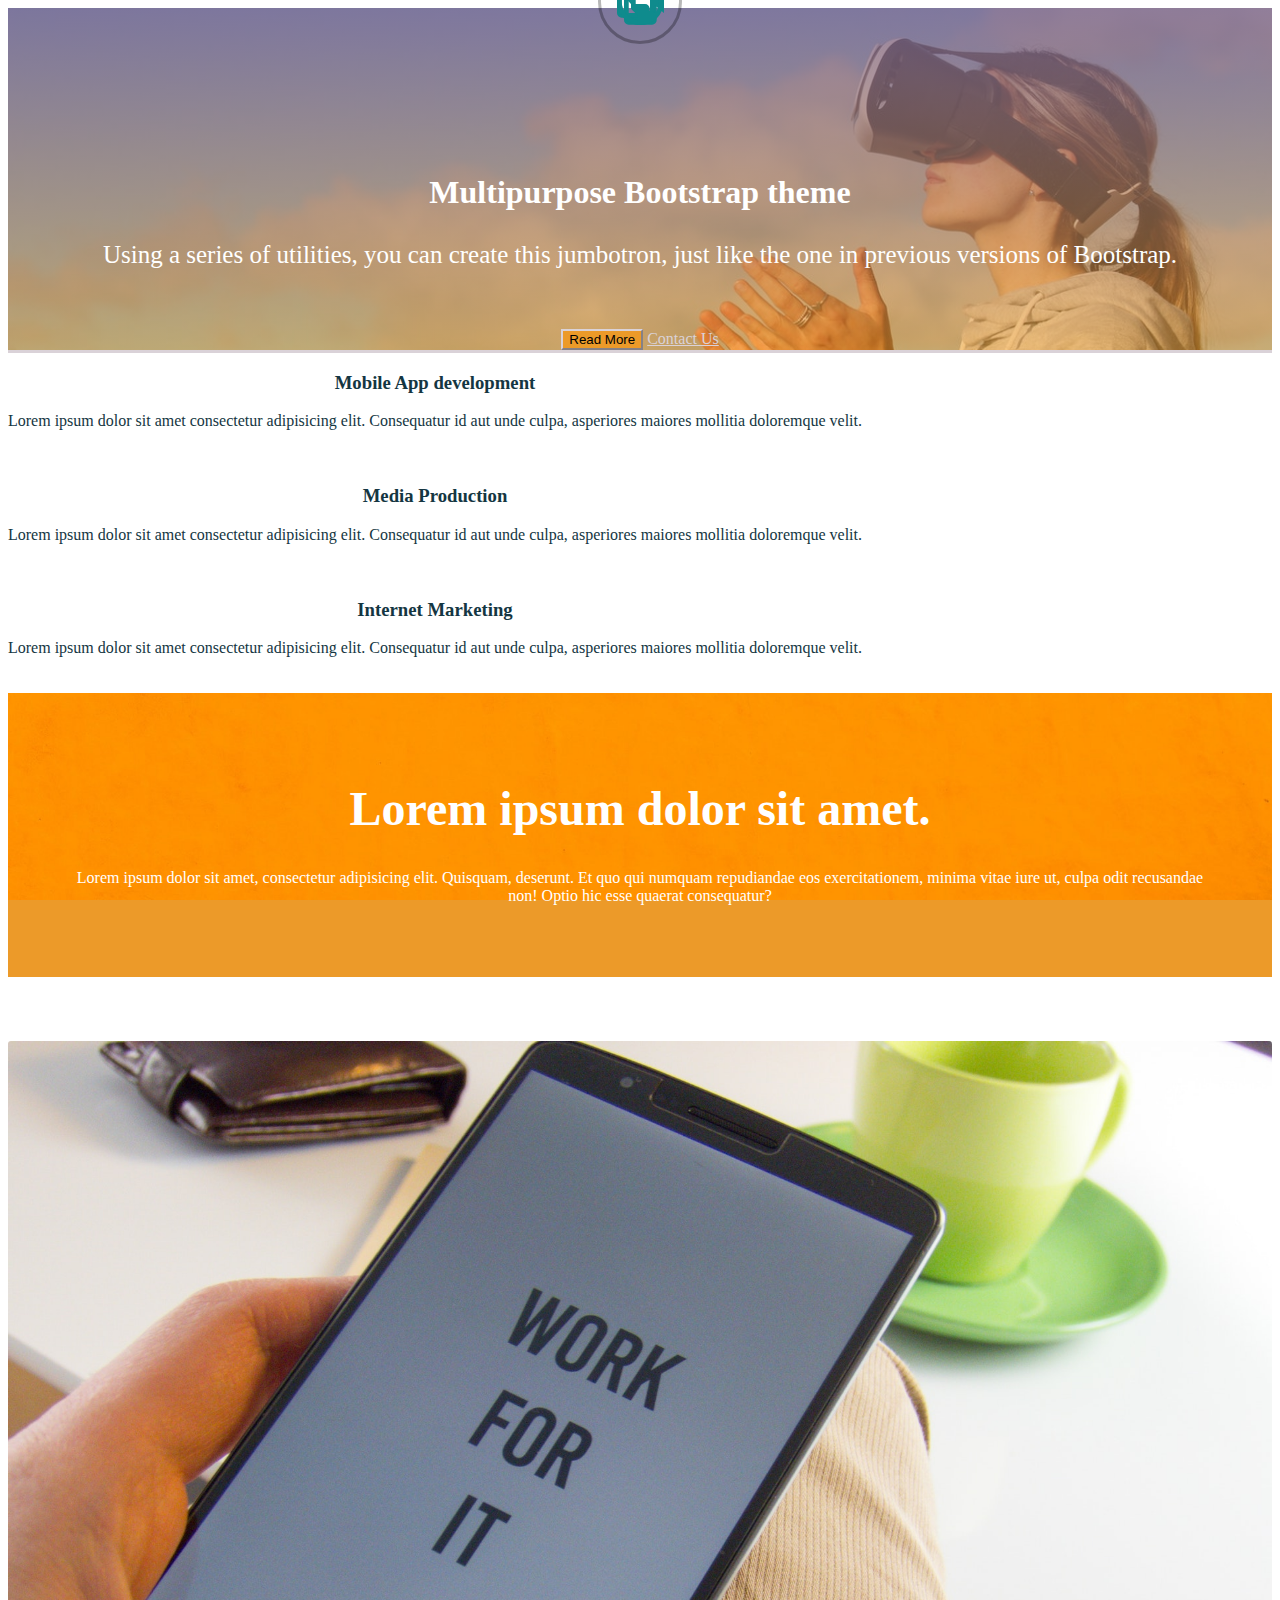
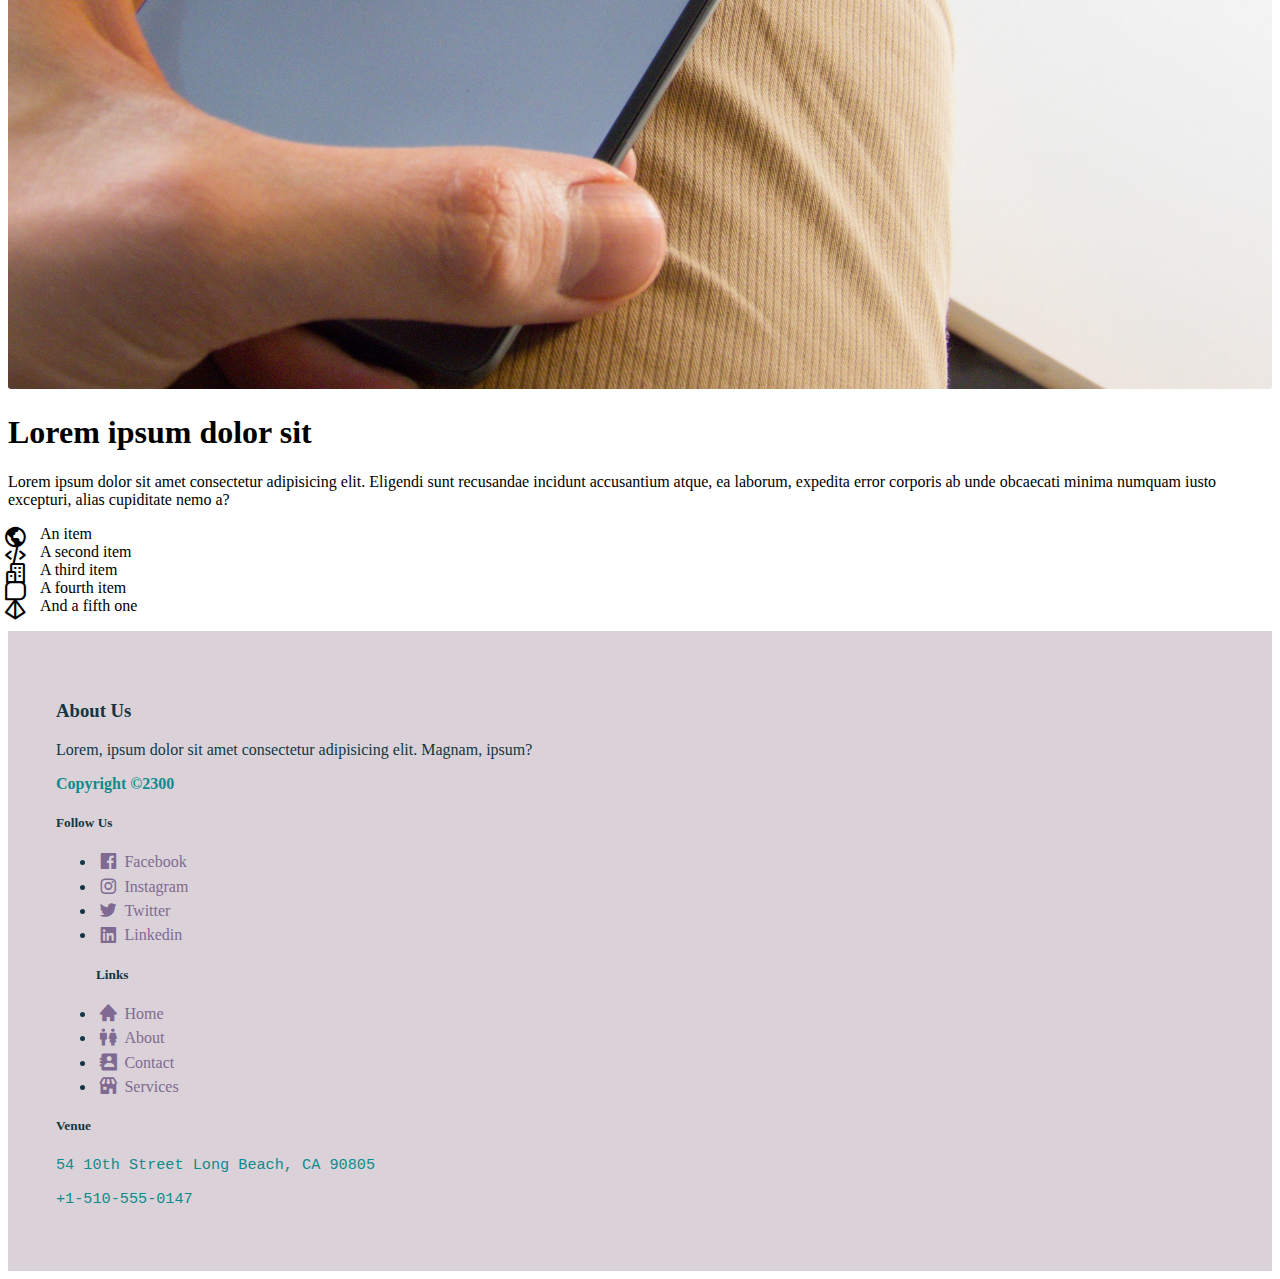
<file: index.html>
<!DOCTYPE html>
<html lang="es">
<head>
    <meta charset="UTF-8">
    <meta http-equiv="X-UA-Compatible" content="IE=edge">
    <meta name="viewport" content="width=device-width, initial-scale=1.0">
    <link href="https://cdn.jsdelivr.net/npm/bootstrap@5.1.3/dist/css/bootstrap.min.css" rel="stylesheet"
        integrity="sha384-1BmE4kWBq78iYhFldvKuhfTAU6auU8tT94WrHftjDbrCEXSU1oBoqyl2QvZ6jIW3" crossorigin="anonymous">
        <link href='https://unpkg.com/boxicons@2.1.1/css/boxicons.min.css' rel='stylesheet'>
        <link rel="stylesheet" href="css/styles.css">
    <link rel="apple-touch-icon" sizes="180x180" href="assets/img/favicon/apple-touch-icon.png">
    <link rel="icon" type="image/png" sizes="32x32" href="assets/img/favicon/favicon-32x32.png">
    <link rel="icon" type="image/png" sizes="16x16" href="assets/img/favicon/favicon-16x16.png">
    <link rel="manifest" href="assets/img/favicon/site.webmanifest">
    <title>Strapped Home</title>
</head>
<body>
    <div class="pt-0 px-3 ps-md-5 pe-md-5 pb-3 mb-4 navbar-dark bg-dark rounded-3 header mb-5">
        <nav class="navbar navbar-expand-md navbar-primary mb-4">
            <div class="container-fluid">
                <a class="navbar-brand fw-bold" href="index.html"><span class="logo-s">S</span>trappe<span class="logo-d">d</span></a>
                <button class="navbar-toggler" type="button" data-bs-toggle="collapse" data-bs-target="#navbarCollapse"
                    aria-controls="navbarCollapse" aria-expanded="false" aria-label="Toggle navigation">
                    <span class="navbar-toggler-icon"></span>
                </button>
                <div class="collapse navbar-collapse" id="navbarCollapse">
                    <ul class="navbar-nav ms-auto mb-2 mb-md-0">
                        <li class="nav-item">
                            <a class="nav-link active" aria-current="page" href="index.html">Home</a>
                        </li>
                        <li class="nav-item">
                            <a class="nav-link" href="about.html">About</a>
                        </li>
                        <li class="nav-item">
                            <a class="nav-link" href="services.html">Services</a>
                        </li>
                        <li class="nav-item">
                            <a class="nav-link" href="contact.html">Contact</a>
                        </li>
                    </ul>
                </div>
            </div>
        </nav>
        <div class="container-fluid py-0 py-md-5 titles">
            <h1 class="display-5 fw-bold">Multipurpose Bootstrap theme</h1>
            <p class="col-md-12 fs-4">Using a series of utilities, you can create this jumbotron, just like the one in
                previous versions of Bootstrap.</p>
           
            <div class="d-grid gap-2 d-md-block">
                <button class="btn btn-primary btn-lg" type="button">Read More</button>
                <a class="btn btn-outline-secondary btn-lg" href="contact.html" >Contact Us</a>
            </div>
        </div>
    </div>
    <div class="container">
        <div class="row gy-5 gy-md-1">
            <div class="col-md-4 box box-index">
                <div class="card bg-light p-3 pt-5">
                    <i class='bx bx-mobile bx-lg bx-border bg-light bx-tada'></i>
                    <h3>Mobile App development</h3>
                    <p>Lorem ipsum dolor sit amet consectetur adipisicing elit. Consequatur id aut unde culpa, asperiores maiores mollitia doloremque velit.
                    </p>
                </div>
            </div>
            <div class="col-md-4 box box-index">
                <div class="card bg-light p-3 pt-5">
                    <i class='bx bx-video bx-lg bx-border bg-light'></i>
                    <h3>Media Production</h3>
                    <p>Lorem ipsum dolor sit amet consectetur adipisicing elit. Consequatur id aut unde culpa, asperiores maiores
                        mollitia doloremque velit.</p>
                </div>
            </div>
            <div class="col-md-4 box box-index">
                <div class="card bg-light p-3 pt-5">
                    <i class='bx bx-world bx-lg  bx-border bg-light bx-spin'></i>
                    <h3>Internet Marketing</h3>
                    <p>Lorem ipsum dolor sit amet consectetur adipisicing elit. Consequatur id aut unde culpa, asperiores maiores
                        mollitia doloremque velit.</p>
                </div>
            </div>
        </div>
    </div>
    <div class="section-a">
        <div class="row">
            <div class="col-md-12">
                <h1>Lorem ipsum dolor sit amet.</h1>
                <p>Lorem ipsum dolor sit amet, consectetur adipisicing elit. Quisquam, deserunt. Et quo qui numquam repudiandae eos exercitationem, minima vitae iure ut, culpa odit recusandae non! Optio hic esse quaerat consequatur?</p>
            </div>
        </div>
    </div>
    <div class="container mb-4 list-options-section">
        <div class="row">
            <div class="col-md-6">
                <img class="multimedia-img img-fluid h-100" src="assets/img/multimedia.jpg" alt="multimedia">
            </div>
            <div class="col-md-6 px-3 px-sm-0">
                <h1>Lorem ipsum dolor sit</h1>
                <p>Lorem ipsum dolor sit amet consectetur adipisicing elit. Eligendi sunt recusandae incidunt accusantium atque, ea laborum, expedita error corporis ab unde obcaecati minima numquam iusto excepturi, alias cupiditate nemo a?</p>
                <ul class="list-group list-group-flush bx-ul">
                    <li class="list-group-item"><i class='bx bx-world bx-sm'></i>An item</li>
                    <li class="list-group-item"><i class='bx bx-code-alt bx-sm'></i>A second item</li>
                    <li class="list-group-item"><i class='bx bx-buildings bx-sm'></i>A third item</li>
                    <li class="list-group-item"><i class='bx bx-message-square bx-sm'></i>A fourth item</li>
                    <li class="list-group-item"><i class='bx bx-pyramid bx-sm'></i>And a fifth one</li>
                </ul>
            </div>
        </div>
    </div>
    <footer class="main-footer">
        <div class="container-fluid">
            <div class="row">
                <div class="col-md-3">
                    <h3>About Us</h3>
                    <p>Lorem, ipsum dolor sit amet consectetur adipisicing elit. Magnam, ipsum?</p>
                    <p>Copyright &copy;2300</p>
                </div>
                <div class="col-6 col-md-3">
                    <h5>Follow Us</h5>
                    <ul class="list-unstyled">
                        <li><a href="#" target="_blank"><i class='bx-fw bx bxl-facebook-square'></i>Facebook</a></li>
                        <li><a href="#" target="_blank"><i class='bx-fw bx bxl-instagram'></i>Instagram</a></li>
                        <li><a href="#" target="_blank"><i class='bx-fw bx bxl-twitter'></i>Twitter</a></li>
                        <li><a href="#" target="_blank"><i class='bx-fw bx bxl-linkedin-square'></i>Linkedin</a></li>
                    </ul>
                </div>
                <div class="col-6 col-md-3">
                    <ul class="list-unstyled">
                        <h5>Links</h5>
                        <li><a target="_self" href="index.html" target="_blank"><i class='bx-fw bx bxs-home'></i>Home</a></li>
                        <li><a target="_self" href="about.html" target="_blank"><i class='bx-fw bx bx-male-female'></i>About</a></li>
                        <li><a target="_self" href="contact.html" target="_blank"><i class='bx-fw bx bxs-contact'></i>Contact</a></li>
                        <li><a target="_self" href="services.html" target="_blank"><i class='bx-fw bx bxs-store'></i>Services</a></li>
                   </ul>
                </div>
                <div class="col-md-3">
                    <h5>Venue</h5>
                    <p>54 10th Street
                    Long Beach, CA 90805</p>
                    <p class="phone-number">+1-510-555-0147</p>
                </div>
            </div>
        </div>
    </footer>
<script src="https://cdn.jsdelivr.net/npm/bootstrap@5.1.3/dist/js/bootstrap.bundle.min.js"
    integrity="sha384-ka7Sk0Gln4gmtz2MlQnikT1wXgYsOg+OMhuP+IlRH9sENBO0LRn5q+8nbTov4+1p"
    crossorigin="anonymous"></script>
</body>
</html>
</file>
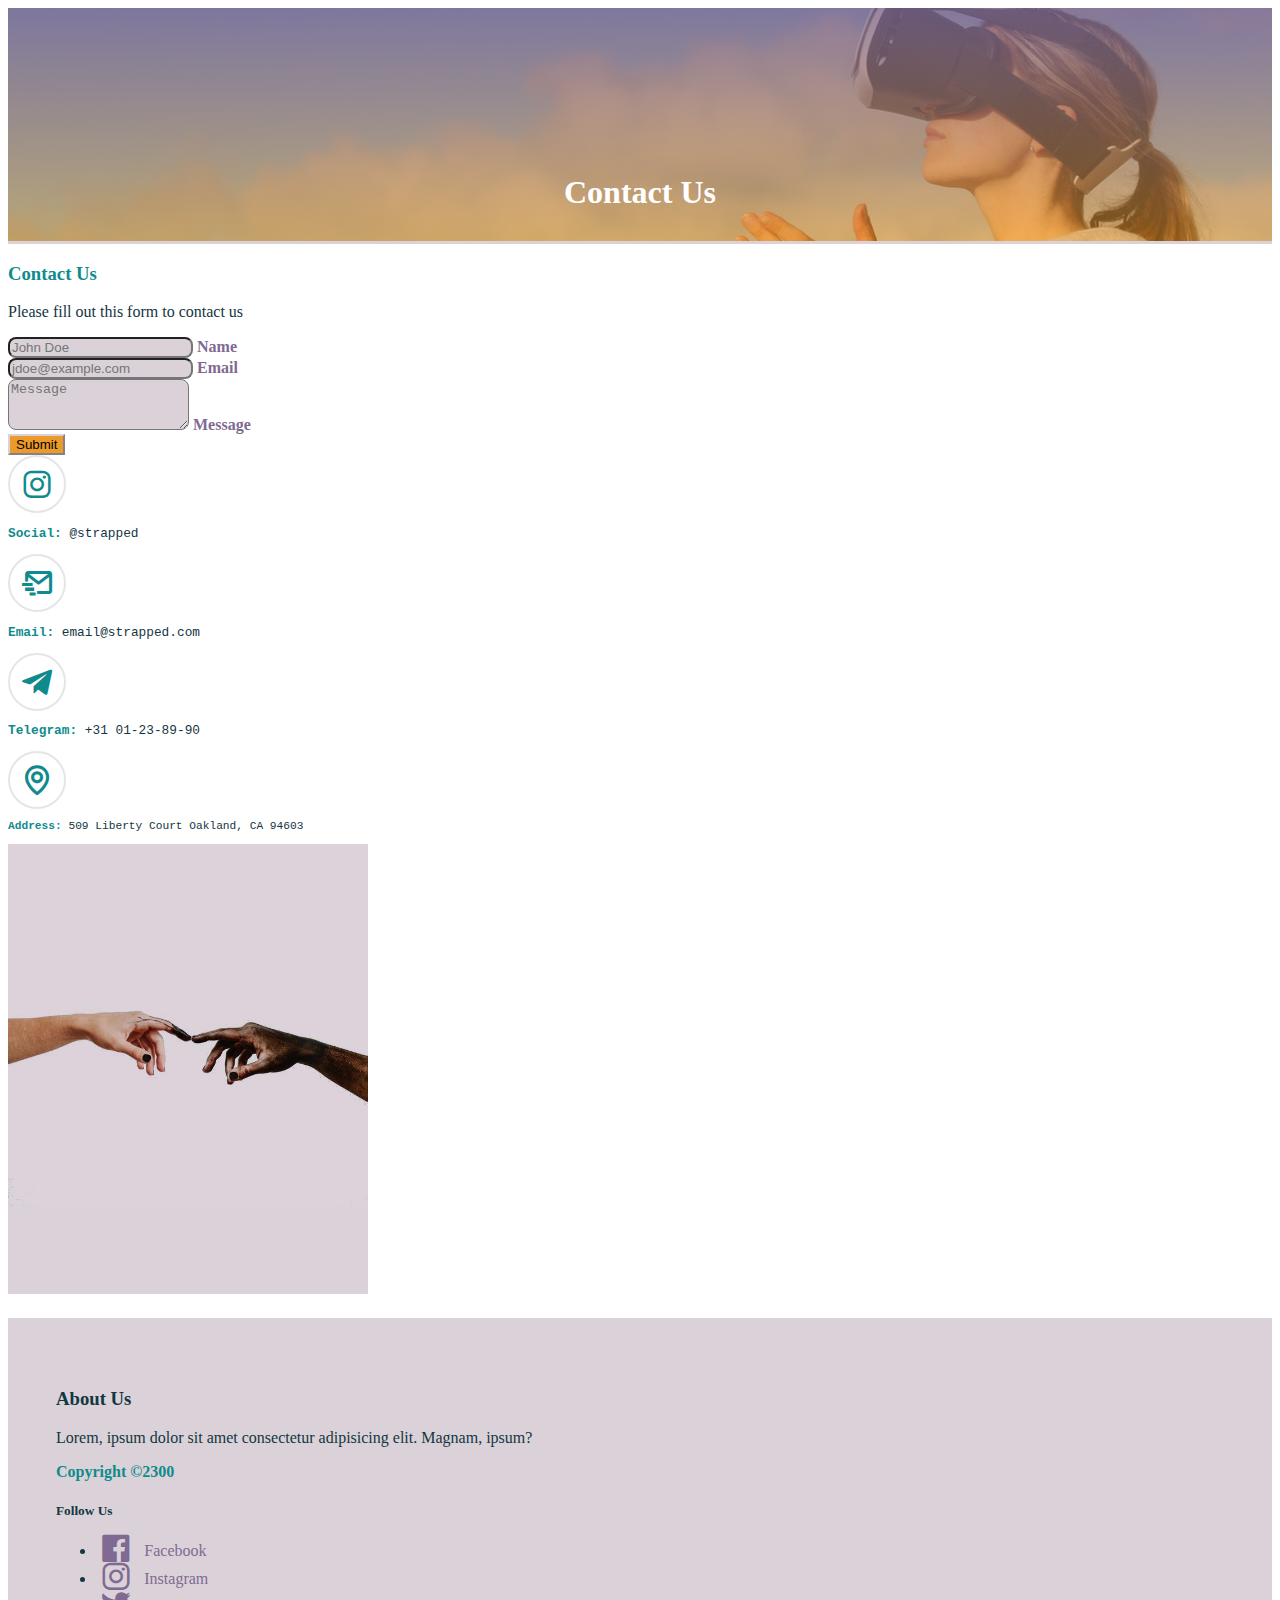
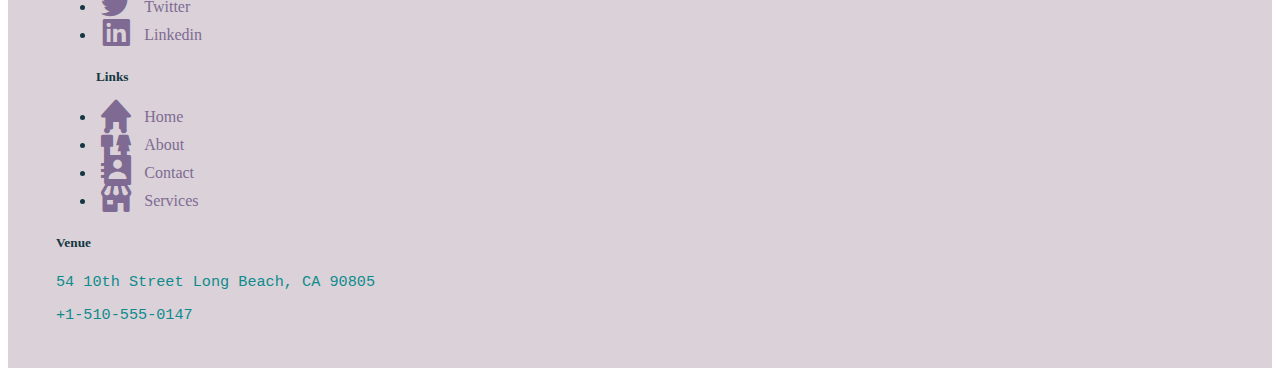
<file: contact.html>
<!DOCTYPE html>
<html lang="es">

<head>
    <meta charset="UTF-8">
    <meta http-equiv="X-UA-Compatible" content="IE=edge">
    <meta name="viewport" content="width=device-width, initial-scale=1.0">
    <link href="https://cdn.jsdelivr.net/npm/bootstrap@5.1.3/dist/css/bootstrap.min.css" rel="stylesheet"
        integrity="sha384-1BmE4kWBq78iYhFldvKuhfTAU6auU8tT94WrHftjDbrCEXSU1oBoqyl2QvZ6jIW3" crossorigin="anonymous">
    <link href='https://unpkg.com/boxicons@2.1.1/css/boxicons.min.css' rel='stylesheet'>
    <link rel="stylesheet" href="css/styles.css">
    <link rel="apple-touch-icon" sizes="180x180" href="assets/img/favicon/apple-touch-icon.png">
    <link rel="icon" type="image/png" sizes="32x32" href="assets/img/favicon/favicon-32x32.png">
    <link rel="icon" type="image/png" sizes="16x16" href="assets/img/favicon/favicon-16x16.png">
    <link rel="manifest" href="assets/img/favicon/site.webmanifest">
    <title>Strapped Contact</title>
</head>

<body>
    <div class="pt-0 px-3 pe-md-5 ps-md-5 pb-3 mb-4 navbar-dark bg-dark rounded-3 header">
        <nav class="navbar navbar-expand-md navbar-primary mb-4">
            <div class="container-fluid">
                <a class="navbar-brand fw-bold" href="index.html"><span class="logo-s">S</span>trappe<span class="logo-d">d</span></a>
                <button class="navbar-toggler" type="button" data-bs-toggle="collapse" data-bs-target="#navbarCollapse"
                    aria-controls="navbarCollapse" aria-expanded="false" aria-label="Toggle navigation">
                    <span class="navbar-toggler-icon"></span>
                </button>
                <div class="collapse navbar-collapse" id="navbarCollapse">
                    <ul class="navbar-nav ms-auto mb-2 mb-md-0">
                        <li class="nav-item">
                            <a class="nav-link" aria-current="page" href="index.html">Home</a>
                        </li>
                        <li class="nav-item">
                            <a class="nav-link" href="about.html">About</a>
                        </li>
                        <li class="nav-item">
                            <a class="nav-link" href="services.html">Services</a>
                        </li>
                        <li class="nav-item">
                            <a class="nav-link active" href="contact.html">Contact</a>
                        </li>
                    </ul>
                </div>
            </div>
        </nav>
        <div class="container-fluid py-5 titles">
            <h1 class="display-5 fw-bold">Contact Us</h1>
        </div>
    </div>

    <div class="container">
        <div class="row contact">
            <div class="col-md-8">
                <div class="card mb-2">
                    <div class="card-header">
                        <h3 class="text-start">Contact Us</h3>
                    </div>
                    <div class="card-body">
                        <p>Please fill out this form to contact us</p>
                        <form action="#">
                            <div class="form-floating mb-3">
                                <input type="text" class="form-control" id="name" placeholder="John Doe">
                                <label for="name" class="form-label">Name</label>
                            </div>
                            <div class="form-floating mb-3">
                                <input type="email" class="form-control" id="email" placeholder="jdoe@example.com">
                                <label for="email" class="form-label">Email</label>
                            </div>
                            <div class="form-floating mb-3">
                                <textarea class="form-control" id="messsage" placeholder="Message" rows="3"></textarea>
                                <label for="message" class="form-label">Message</label>
                            </div>
                            <div class="mb-3 d-grid col-3 mx-auto">
                                <button type="submit" class="btn btn-primary">Submit</button>
                            </div>
                        </form>
                    </div>
                </div>
                <div class="row g-0 g-lg-2">
                    <div class="col">
                        <div class="phone text-center">
                            <i class='bx bxl-instagram bx-md bx-border-circle'></i>
                            <p><span>Social: </span>@strapped</p>
                        </div>
                    </div>
                    <div class="col">
                        <div class="email text-center">
                            <i class='bx bx-mail-send bx-md bx-border-circle bx-fade-right-hover'></i>
                            <p><span>Email: </span>email@strapped.com</p>
                        </div>
                    </div>
                    <div class="col">
                        <div class="telegram text-center">
                            <i class='bx bxl-telegram bx-md bx-border-circle'></i>
                            <p><span>Telegram: </span>+31 01-23-89-90</p>
                        </div>
                    </div>
                    <div class="col">
                        <div class="address text-center">
                            <i class='bx bx-map bx-md bx-border-circle'></i>
                            <p><span>Address: </span>509 Liberty Court
                            Oakland, CA 94603</p>
                        </div>
                    </div>
                </div>
            </div>
            <div class="col-md-4 d-none d-sm-none d-md-block">
                <div class="card card-body bg-light p-0">
                    <img src="assets/img/contact.png" alt="contact">
                </div>
            </div>
        </div>
    </div>

    <footer class="main-footer">
        <div class="container-fluid">
            <div class="row">
                <div class="col-md-3">
                    <h3>About Us</h3>
                    <p>Lorem, ipsum dolor sit amet consectetur adipisicing elit. Magnam, ipsum?</p>
                    <p>Copyright &copy;2300</p>
                </div>
                <div class="col-6 col-md-3">
                    <h5>Follow Us</h5>
                    <ul class="list-unstyled">
                        <li><a href="#" target="_blank"><i class='bx-fw bx bxl-facebook-square'></i>Facebook</a></li>
                        <li><a href="#" target="_blank"><i class='bx-fw bx bxl-instagram'></i>Instagram</a></li>
                        <li><a href="#" target="_blank"><i class='bx-fw bx bxl-twitter'></i>Twitter</a></li>
                        <li><a href="#" target="_blank"><i class='bx-fw bx bxl-linkedin-square'></i>Linkedin</a></li>
                    </ul>
                </div>
                <div class="col-6 col-md-3">
                    <ul class="list-unstyled">
                        <h5>Links</h5>
                        <li><a target="_self" href="index.html" target="_blank"><i class='bx-fw bx bxs-home'></i>Home</a></li>
                        <li><a target="_self" href="about.html" target="_blank"><i class='bx-fw bx bx-male-female'></i>About</a></li>
                        <li><a target="_self" href="contact.html" target="_blank"><i class='bx-fw bx bxs-contact'></i>Contact</a></li>
                        <li><a target="_self" href="services.html" target="_blank"><i class='bx-fw bx bxs-store'></i>Services</a></li>
                    </ul>
                </div>
                <div class="col-md-3">
                    <h5>Venue</h5>
                    <p>54 10th Street
                        Long Beach, CA 90805</p>
                    <p class="phone-number">+1-510-555-0147</p>
                </div>
            </div>
        </div>
    </footer>
<script src="https://cdn.jsdelivr.net/npm/bootstrap@5.1.3/dist/js/bootstrap.bundle.min.js"
    integrity="sha384-ka7Sk0Gln4gmtz2MlQnikT1wXgYsOg+OMhuP+IlRH9sENBO0LRn5q+8nbTov4+1p"
    crossorigin="anonymous"></script>
    <script src="js/main.js"></script>
</body>
</html>
</file>
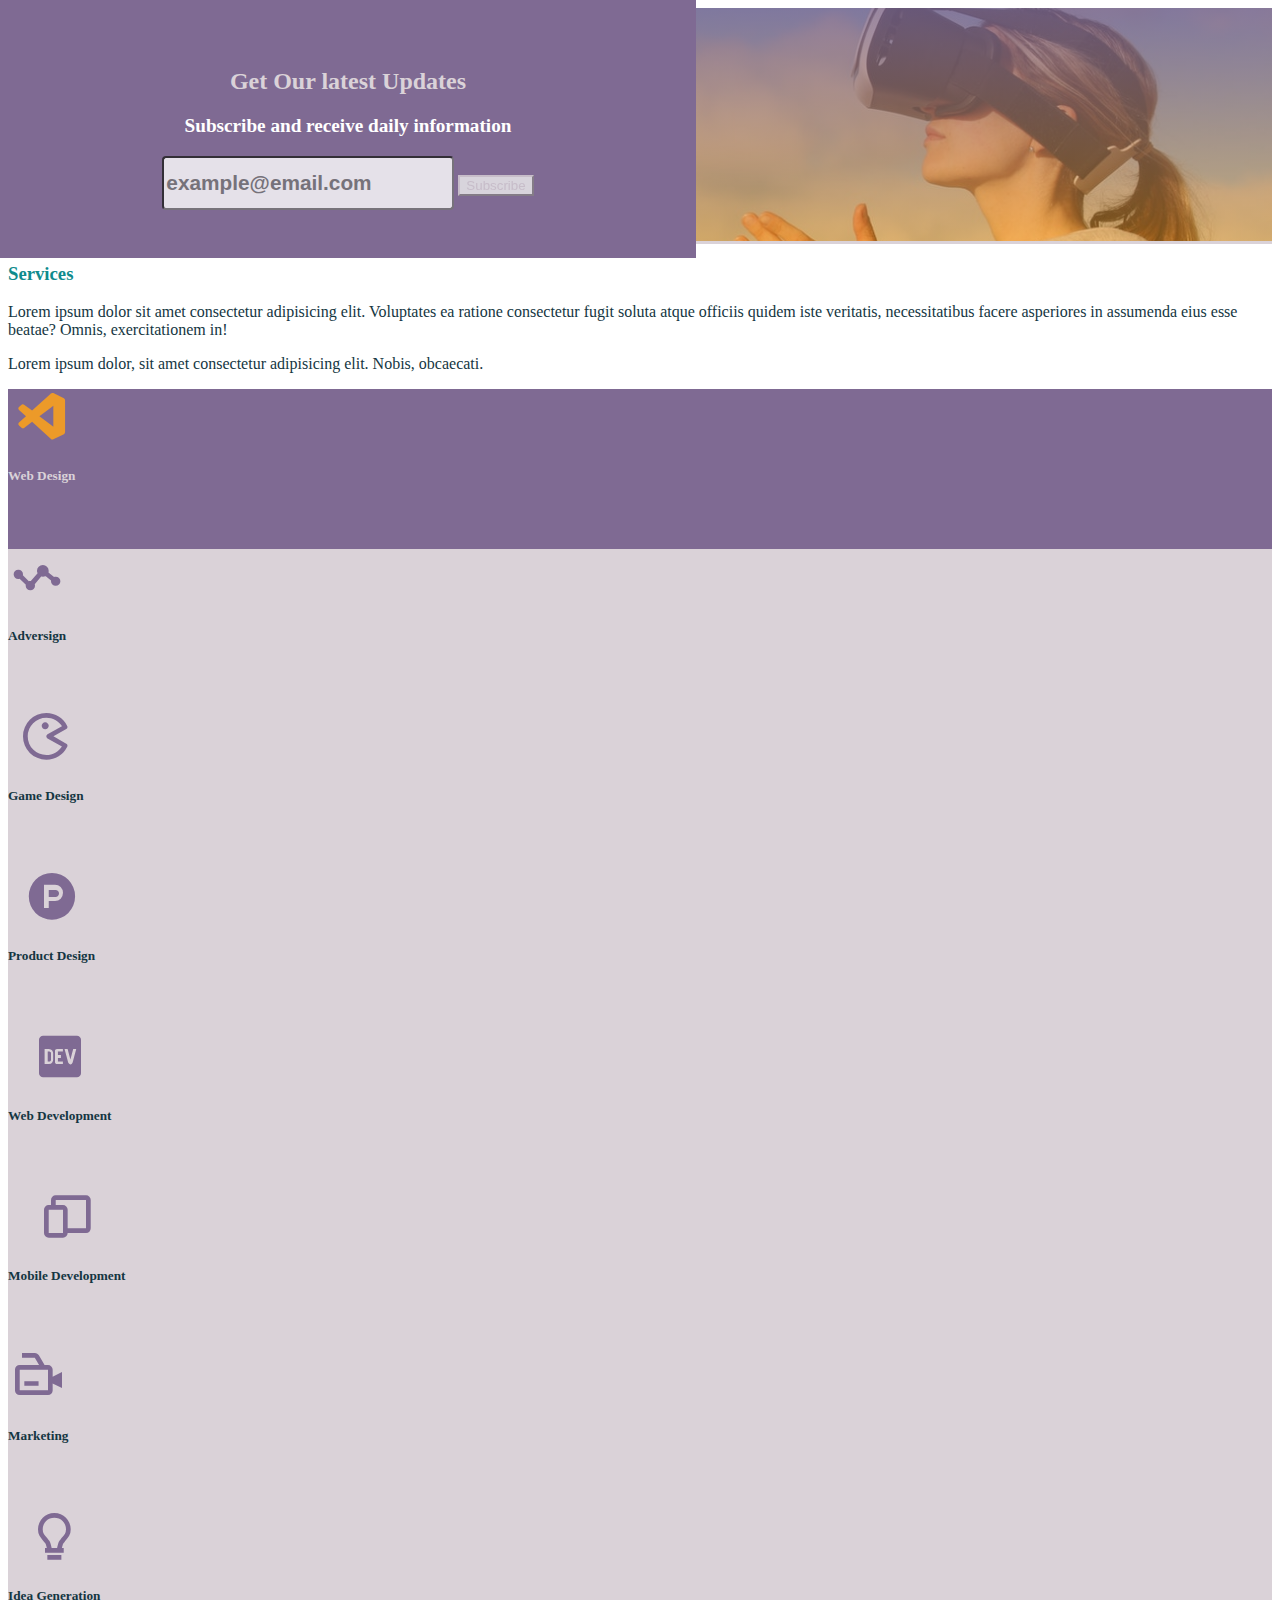
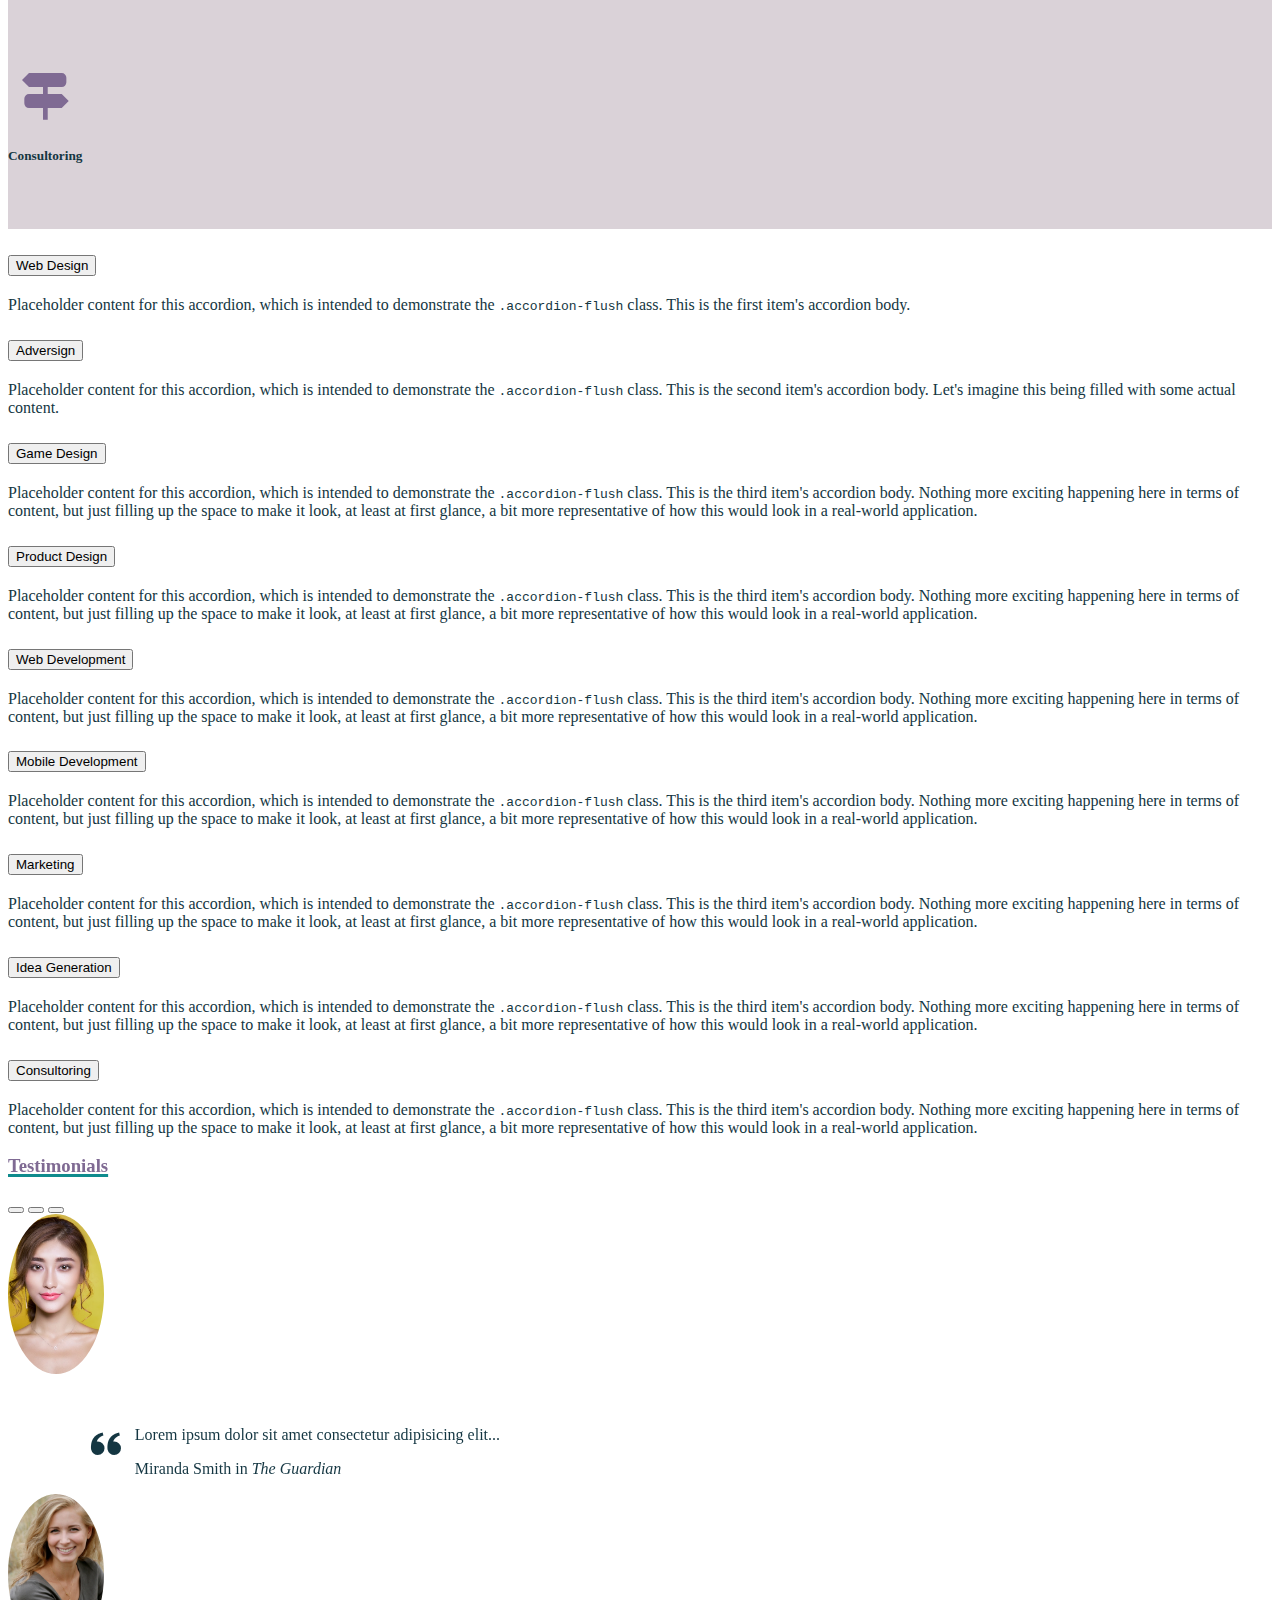
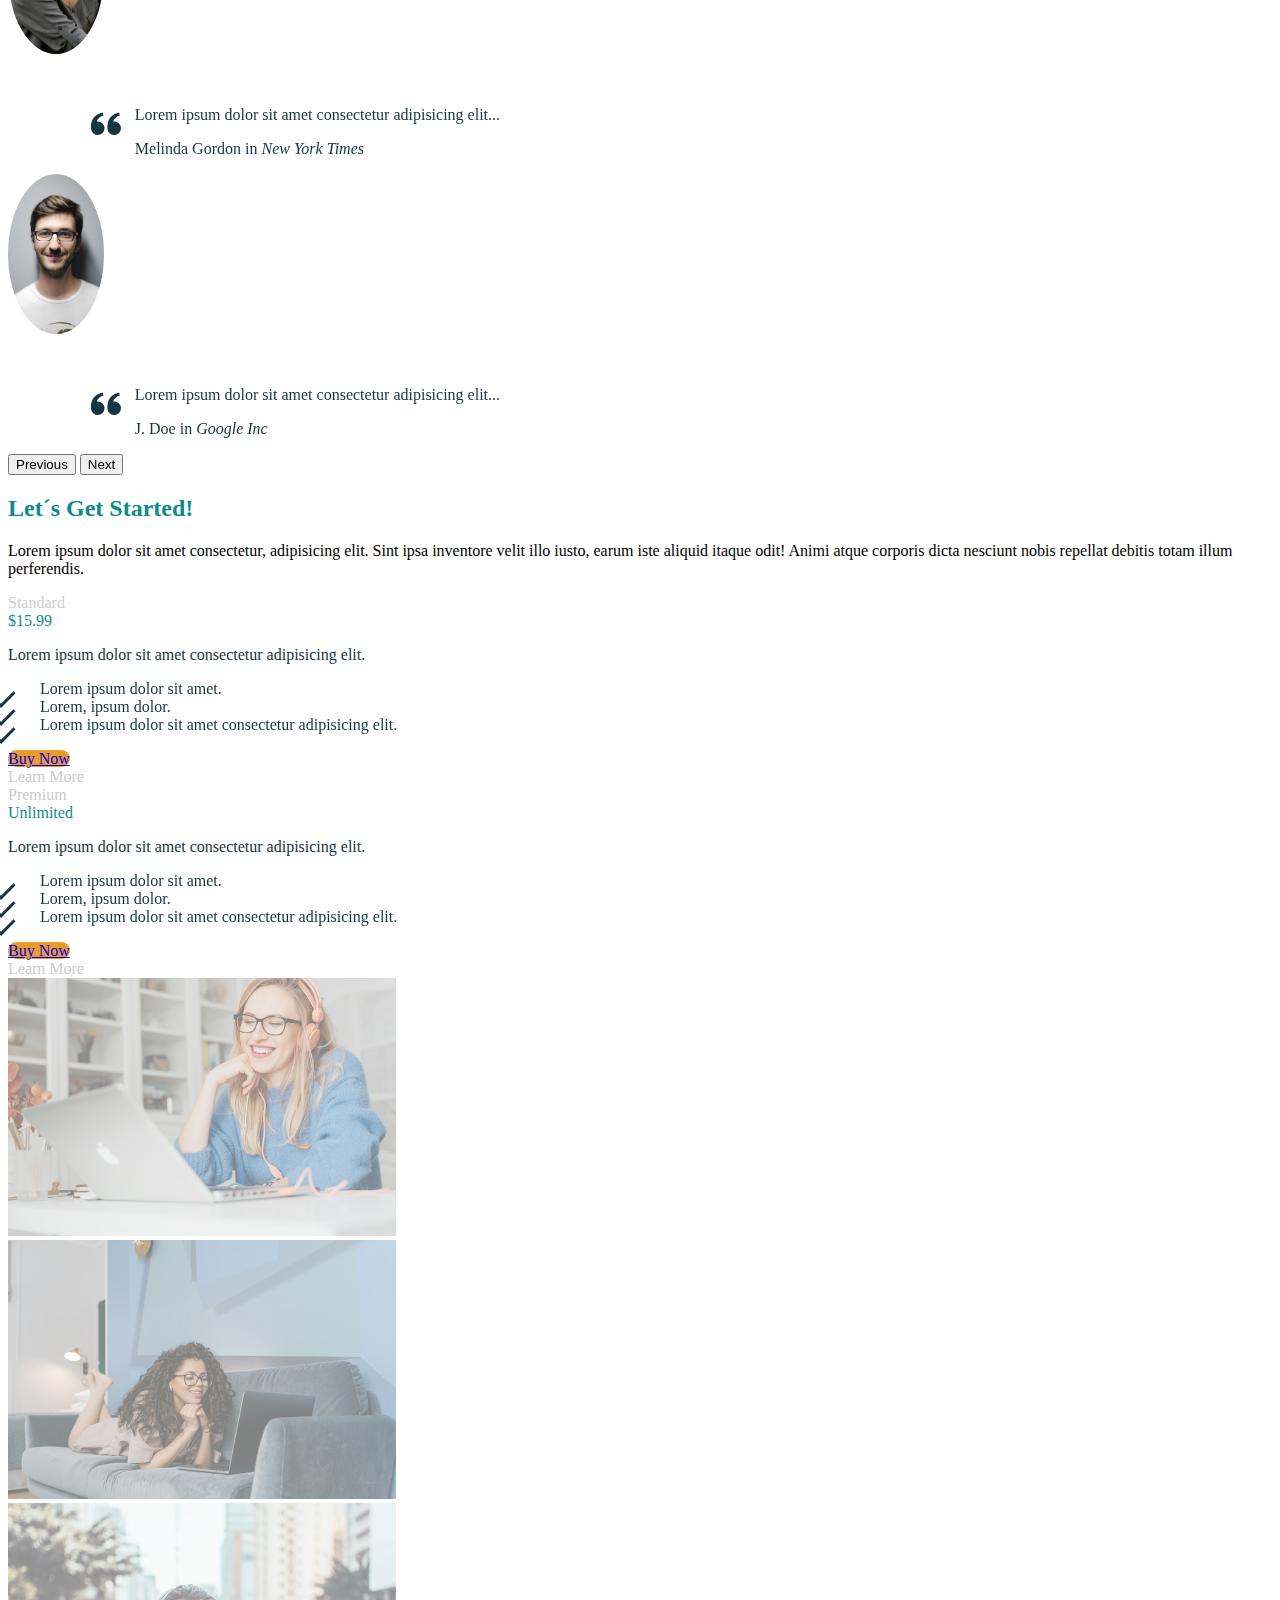
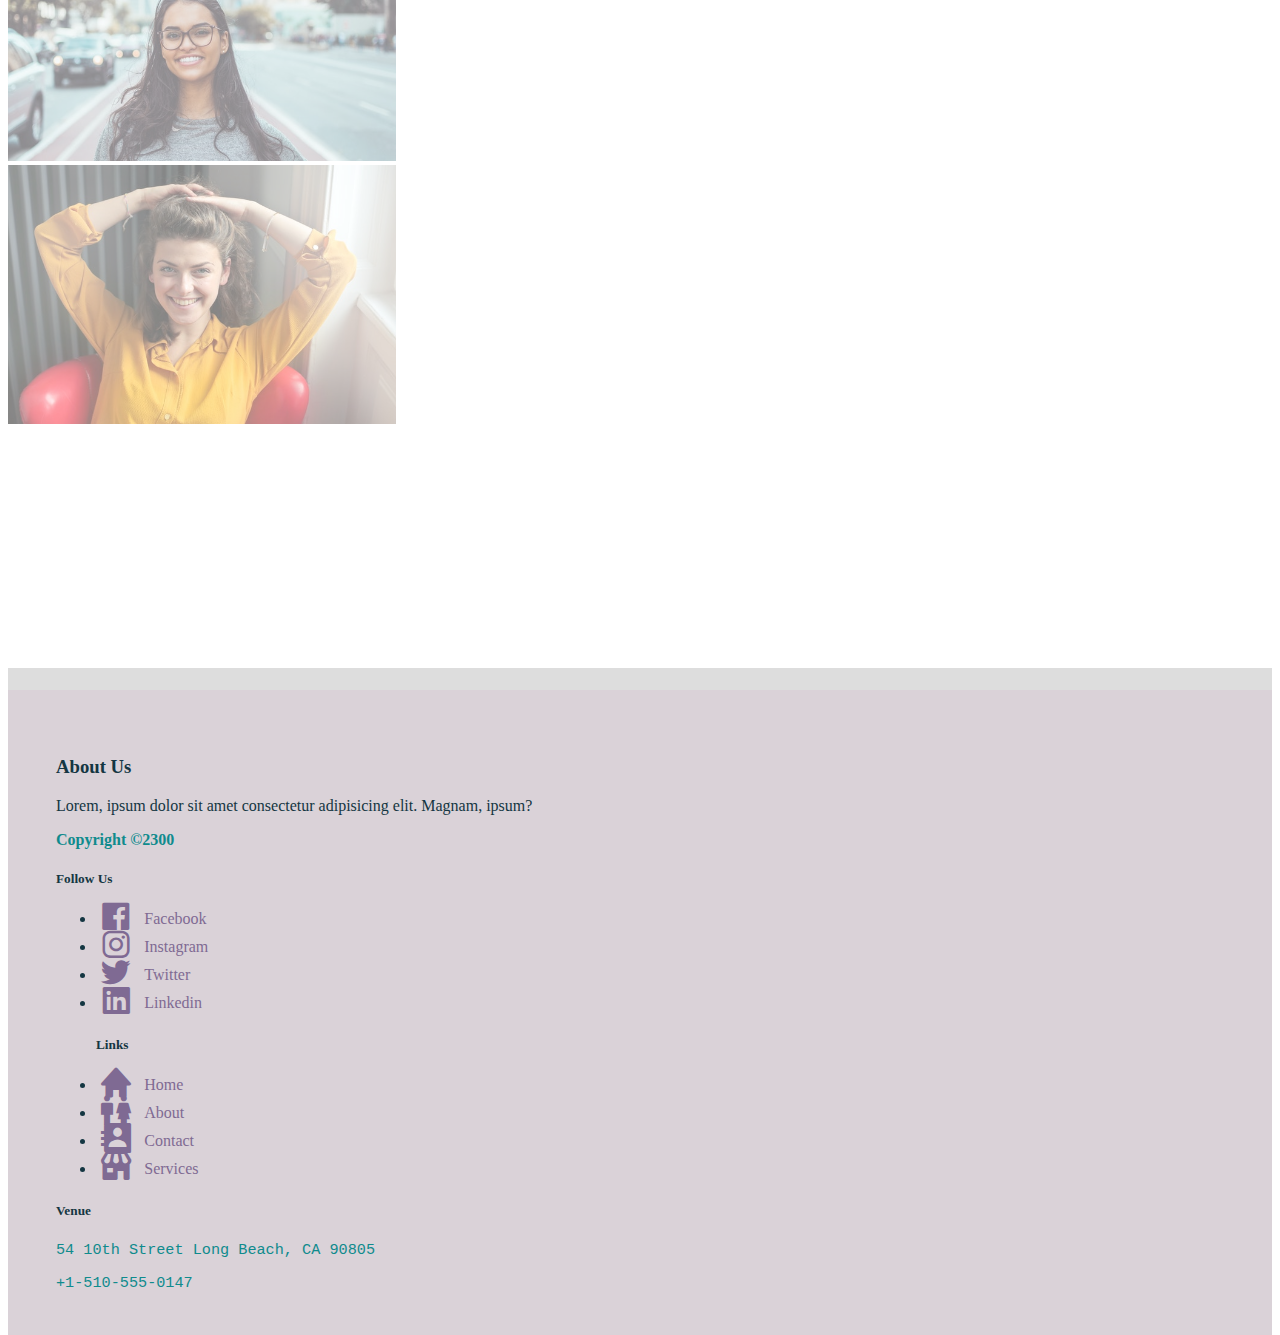
<file: services.html>
<!DOCTYPE html>
<html lang="es">

<head>
    <meta charset="UTF-8">
    <meta http-equiv="X-UA-Compatible" content="IE=edge">
    <meta name="viewport" content="width=device-width, initial-scale=1.0">
    <link href="https://cdn.jsdelivr.net/npm/bootstrap@5.1.3/dist/css/bootstrap.min.css" rel="stylesheet"
        integrity="sha384-1BmE4kWBq78iYhFldvKuhfTAU6auU8tT94WrHftjDbrCEXSU1oBoqyl2QvZ6jIW3" crossorigin="anonymous">
    <link href='https://unpkg.com/boxicons@2.1.1/css/boxicons.min.css' rel='stylesheet'>
    <link rel="stylesheet" href="css/styles.css">
    <link rel="apple-touch-icon" sizes="180x180" href="assets/img/favicon/apple-touch-icon.png">
    <link rel="icon" type="image/png" sizes="32x32" href="assets/img/favicon/favicon-32x32.png">
    <link rel="icon" type="image/png" sizes="16x16" href="assets/img/favicon/favicon-16x16.png">
    <link rel="manifest" href="assets/img/favicon/site.webmanifest">
    <title>Strapped Services</title>
</head>

<body>
    <div class="pt-0 px-3 pe-md-5 ps-md-5 pb-3 mb-4 navbar-dark bg-dark rounded-3 header">
        <nav class="navbar navbar-expand-md navbar-primary mb-4">
            <div class="container-fluid">
                <a class="navbar-brand fw-bold" href="index.html"><span class="logo-s">S</span>trappe<span class="logo-d">d</span></a>
                <button class="navbar-toggler" type="button" data-bs-toggle="collapse" data-bs-target="#navbarCollapse"
                    aria-controls="navbarCollapse" aria-expanded="false" aria-label="Toggle navigation">
                    <span class="navbar-toggler-icon"></span>
                </button>
                <div class="collapse navbar-collapse" id="navbarCollapse">
                    <ul class="navbar-nav ms-auto mb-2 mb-md-0">
                        <li class="nav-item">
                            <a class="nav-link" aria-current="page" href="index.html">Home</a>
                        </li>
                        <li class="nav-item">
                            <a class="nav-link" href="about.html">About</a>
                        </li>
                        <li class="nav-item">
                            <a class="nav-link active" href="services.html">Services</a>
                        </li>
                        <li class="nav-item">
                            <a class="nav-link" href="contact.html">Contact</a>
                        </li>
                    </ul>
                </div>
            </div>
        </nav>
        <div class="container-fluid py-5 titles">
            <h1 class="display-5 fw-bold">Services</h1>
        </div>
    </div>

    <div class="container">
        <div class="row">
            <div class="col-md-8">
                <div class="card mb-2">
                    <div class="card-header">
                        <h3 class="text-start">Services</h3>
                    </div>
                    <div class="card-body">
                        <p class="mt-3">Lorem ipsum dolor sit amet consectetur adipisicing elit. Voluptates ea ratione
                            consectetur fugit soluta atque officiis quidem iste veritatis, necessitatibus facere
                            asperiores in assumenda eius esse beatae? Omnis, exercitationem in!</p>
                        <p>
                            Lorem ipsum dolor, sit amet consectetur adipisicing elit. Nobis, obcaecati.
                        </p>
                        <!--section services-->
                        <div class="services row mb-3 g-1">
                            <div class="col-sm-12 col-md-4">
                                <div class="box box-active d-flex justify-content-center align-items-center">
                                    <div class="text-center">
                                        <i class='bx bxl-visual-studio bx-lg'></i>
                                        <h5 class="h5-active">Web Design</h5>
                                    </div>
                                </div>
                            </div>
                            <div class="col-sm-12 col-md-4">
                                <div class="box d-flex justify-content-center align-items-center">
                                    <div class="text-center">
                                        <i class='bx bx-stats bx-lg'></i>
                                        <h5>Adversign</h5>
                                    </div>
                                </div>
                            </div>
                            <div class="col-sm-12 col-md-4">
                                <div class="box d-flex justify-content-center align-items-center">
                                    <div class="text-center">
                                        <i class='bx bx-game bx-lg'></i>
                                        <h5>Game Design</h5>
                                    </div>
                                </div>
                            </div>
                            <div class="col-sm-12 col-md-4">
                                <div class="box d-flex justify-content-center align-items-center">
                                    <div class="text-center">
                                        <i class='bx bxl-product-hunt bx-lg'></i>
                                        <h5>Product Design</h5>
                                    </div>
                                </div>
                            </div>
                            <div class="col-sm-12 col-md-4">
                                <div class="box d-flex justify-content-center align-items-center">
                                    <div class="text-center">
                                        <i class='bx bxl-dev-to bx-lg'></i>
                                        <h5>Web Development</h5>
                                    </div>
                                </div>
                            </div>
                            <div class="col-sm-12 col-md-4">
                                <div class="box d-flex justify-content-center align-items-center">
                                    <div class="text-center">
                                        <i class='bx bx-devices bx-lg'></i>
                                        <h5>Mobile Development</h5>
                                    </div>
                                </div>
                            </div>
                            <div class="col-sm-12 col-md-4">
                                <div class="box d-flex justify-content-center align-items-center">
                                    <div class="text-center">
                                        <i class='bx bx-video-recording bx-lg'></i>
                                        <h5>Marketing</h5>
                                    </div>
                                </div>
                            </div>
                            <div class="col-sm-12 col-md-4">
                                <div class="box d-flex justify-content-center align-items-center">
                                    <div class="text-center">
                                        <i class='bx bx-bulb bx-lg'></i>
                                        <h5>Idea Generation</h5>
                                    </div>
                                </div>
                            </div>
                            <div class="col-sm-12 col-md-4">
                                <div class="box d-flex justify-content-center align-items-center">
                                    <div class="text-center">
                                        <i class='bx bxs-directions bx-lg'></i>
                                        <h5>Consultoring</h5>
                                    </div>
                                </div>
                            </div>
                        </div>
                        <!--Accordion-->
                        <div class="accordion accordion-flush" id="accordionFlushExample">
                            <div class="accordion-item">
                                <h2 class="accordion-header" id="flush-headingOne">
                                    <button class="accordion-button collapsed" type="button" data-bs-toggle="collapse"
                                        data-bs-target="#flush-collapseOne" aria-expanded="false" aria-controls="flush-collapseOne">
                                        Web Design
                                    </button>
                                </h2>
                                <div id="flush-collapseOne" class="accordion-collapse collapse show" aria-labelledby="flush-headingOne"
                                    data-bs-parent="#accordionFlushExample">
                                    <div class="accordion-body">Placeholder content for this accordion, which is intended to demonstrate the
                                        <code>.accordion-flush</code> class. This is the first item's accordion body.</div>
                                </div>
                            </div>
                            <div class="accordion-item">
                                <h2 class="accordion-header" id="flush-headingTwo">
                                    <button class="accordion-button collapsed" type="button" data-bs-toggle="collapse"
                                        data-bs-target="#flush-collapseTwo" aria-expanded="false" aria-controls="flush-collapseTwo">
                                        Adversign
                                    </button>
                                </h2>
                                <div id="flush-collapseTwo" class="accordion-collapse collapse" aria-labelledby="flush-headingTwo"
                                    data-bs-parent="#accordionFlushExample">
                                    <div class="accordion-body">Placeholder content for this accordion, which is intended to demonstrate the
                                        <code>.accordion-flush</code> class. This is the second item's accordion body. Let's imagine this being
                                        filled with some actual content.</div>
                                </div>
                            </div>
                            <div class="accordion-item">
                                <h2 class="accordion-header" id="flush-headingThree">
                                    <button class="accordion-button collapsed" type="button" data-bs-toggle="collapse"
                                        data-bs-target="#flush-collapseThree" aria-expanded="false" aria-controls="flush-collapseThree">
                                        Game Design
                                    </button>
                                </h2>
                                <div id="flush-collapseThree" class="accordion-collapse collapse" aria-labelledby="flush-headingThree"
                                    data-bs-parent="#accordionFlushExample">
                                    <div class="accordion-body">Placeholder content for this accordion, which is intended to demonstrate the
                                        <code>.accordion-flush</code> class. This is the third item's accordion body. Nothing more exciting
                                        happening here in terms of content, but just filling up the space to make it look, at least at first
                                        glance, a bit more representative of how this would look in a real-world application.</div>
                                </div>
                            </div>
                            <div class="accordion-item">
                                <h2 class="accordion-header" id="flush-headingFour">
                                    <button class="accordion-button collapsed" type="button" data-bs-toggle="collapse"
                                        data-bs-target="#flush-collapseFour" aria-expanded="false" aria-controls="flush-collapseFour">
                                        Product Design
                                    </button>
                                </h2>
                                <div id="flush-collapseFour" class="accordion-collapse collapse" aria-labelledby="flush-headingFour"
                                    data-bs-parent="#accordionFlushExample">
                                    <div class="accordion-body">Placeholder content for this accordion, which is intended to demonstrate the
                                        <code>.accordion-flush</code> class. This is the third item's accordion body. Nothing more exciting
                                        happening here in terms of content, but just filling up the space to make it look, at least at first
                                        glance, a bit more representative of how this would look in a real-world application.
                                    </div>
                                </div>
                            </div>
                            <div class="accordion-item">
                                <h2 class="accordion-header" id="flush-headingFive">
                                    <button class="accordion-button collapsed" type="button" data-bs-toggle="collapse"
                                        data-bs-target="#flush-collapseFive" aria-expanded="false" aria-controls="flush-collapseFive">
                                        Web Development
                                    </button>
                                </h2>
                                <div id="flush-collapseFive" class="accordion-collapse collapse" aria-labelledby="flush-headingFive"
                                    data-bs-parent="#accordionFlushExample">
                                    <div class="accordion-body">Placeholder content for this accordion, which is intended to demonstrate the
                                        <code>.accordion-flush</code> class. This is the third item's accordion body. Nothing more exciting
                                        happening here in terms of content, but just filling up the space to make it look, at least at first
                                        glance, a bit more representative of how this would look in a real-world application.
                                    </div>
                                </div>
                            </div>
                            <div class="accordion-item">
                                <h2 class="accordion-header" id="flush-headingSix">
                                    <button class="accordion-button collapsed" type="button" data-bs-toggle="collapse"
                                        data-bs-target="#flush-collapseSix" aria-expanded="false" aria-controls="flush-collapseSix">
                                        Mobile Development
                                    </button>
                                </h2>
                                <div id="flush-collapseSix" class="accordion-collapse collapse" aria-labelledby="flush-headingSix"
                                    data-bs-parent="#accordionFlushExample">
                                    <div class="accordion-body">Placeholder content for this accordion, which is intended to demonstrate the
                                        <code>.accordion-flush</code> class. This is the third item's accordion body. Nothing more exciting
                                        happening here in terms of content, but just filling up the space to make it look, at least at first
                                        glance, a bit more representative of how this would look in a real-world application.
                                    </div>
                                </div>
                            </div>
                            <div class="accordion-item">
                                <h2 class="accordion-header" id="flush-headingSeven">
                                    <button class="accordion-button collapsed" type="button" data-bs-toggle="collapse"
                                        data-bs-target="#flush-collapseSeven" aria-expanded="false" aria-controls="flush-collapseSeven">
                                        Marketing
                                    </button>
                                </h2>
                                <div id="flush-collapseSeven" class="accordion-collapse collapse" aria-labelledby="flush-headingSeven"
                                    data-bs-parent="#accordionFlushExample">
                                    <div class="accordion-body">Placeholder content for this accordion, which is intended to demonstrate the
                                        <code>.accordion-flush</code> class. This is the third item's accordion body. Nothing more exciting
                                        happening here in terms of content, but just filling up the space to make it look, at least at first
                                        glance, a bit more representative of how this would look in a real-world application.
                                    </div>
                                </div>
                            </div>
                            <div class="accordion-item">
                                <h2 class="accordion-header" id="flush-headingEight">
                                    <button class="accordion-button collapsed" type="button" data-bs-toggle="collapse"
                                        data-bs-target="#flush-collapseEight" aria-expanded="false" aria-controls="flush-collapseEight">
                                        Idea Generation
                                    </button>
                                </h2>
                                <div id="flush-collapseEight" class="accordion-collapse collapse" aria-labelledby="flush-headingEight"
                                    data-bs-parent="#accordionFlushExample">
                                    <div class="accordion-body">Placeholder content for this accordion, which is intended to demonstrate the
                                        <code>.accordion-flush</code> class. This is the third item's accordion body. Nothing more exciting
                                        happening here in terms of content, but just filling up the space to make it look, at least at first
                                        glance, a bit more representative of how this would look in a real-world application.
                                    </div>
                                </div>
                            </div>
                            <div class="accordion-item">
                                <h2 class="accordion-header" id="flush-headingNine">
                                    <button class="accordion-button collapsed" type="button" data-bs-toggle="collapse"
                                        data-bs-target="#flush-collapseNine" aria-expanded="false" aria-controls="flush-collapseNine">
                                        Consultoring
                                    </button>
                                </h2>
                                <div id="flush-collapseNine" class="accordion-collapse collapse" aria-labelledby="flush-headingNine"
                                    data-bs-parent="#accordionFlushExample">
                                    <div class="accordion-body">Placeholder content for this accordion, which is intended to demonstrate the
                                        <code>.accordion-flush</code> class. This is the third item's accordion body. Nothing more exciting
                                        happening here in terms of content, but just filling up the space to make it look, at least at first
                                        glance, a bit more representative of how this would look in a real-world application.
                                    </div>
                                </div>
                            </div>
                        </div>
                    </div>
                </div>
            </div>
            <div class="col-md-4">
                <div class="card card-body bg-light mb-2 aside">
                    <h3 class="mb-3 text-center">Testimonials</h3>
                    <!--Carousel-->
                    <div id="carouselExampleIndicators" class="carousel slide" data-bs-ride="carousel">
                        <div class="carousel-indicators">
                            <button type="button" data-bs-target="#carouselExampleIndicators" data-bs-slide-to="0" class="active"
                                aria-current="true" aria-label="Slide 1"></button>
                            <button type="button" data-bs-target="#carouselExampleIndicators" data-bs-slide-to="1"
                                aria-label="Slide 2"></button>
                            <button type="button" data-bs-target="#carouselExampleIndicators" data-bs-slide-to="2"
                                aria-label="Slide 3"></button>
                        </div>
                        <div class="carousel-inner">
                            <div class="carousel-item active">
                                <div class="card mb-3 user-case">
                                    <div class="row g-0">
                                        <div class="col-4 col-sm-12 col-lg-4">
                                            <img src="assets/img/user-cases/user-case0.jpg" class="img-fluid rounded-start" alt="...">
                                        </div>
                                        <div class="col-8 col-sm-12 col-lg-8">
                                            <div class="card-body">
                                                <figure>
                                                    <blockquote class="blockquote mb-4">
                                                        <p class="lh-1 fs-6" ><i class='bx-pull-left bx bxs-quote-alt-left bx-sm'></i>
                                                            <span class="fst-italic" >Lorem ipsum dolor sit amet consectetur adipisicing elit...</span>
                                                        </p>
                                                    </blockquote>
                                                    <figcaption class="blockquote-footer">
                                                        Miranda Smith in <cite title="Source Title">The Guardian</cite>
                                                    </figcaption>
                                                </figure>
                                            </div>
                                        </div>
                                    </div>
                                </div>
                            </div>
                            <div class="carousel-item">
                                <div class="card mb-3 user-case">
                                    <div class="row g-0">
                                        <div class="col-4 col-sm-12 col-lg-4">
                                            <img src="assets/img/user-cases/user-case1.jpg" class="img-fluid rounded-start" alt="...">
                                        </div>
                                        <div class="col-8 col-sm-12 col-lg-8">
                                            <div class="card-body">
                                                <figure>
                                                    <blockquote class="blockquote mb-4">
                                                        <p class="lh-1 fs-6"><i class='bx-pull-left bx bxs-quote-alt-left bx-sm'></i><span
                                                                class="fst-italic">Lorem ipsum dolor sit amet consectetur adipisicing elit...</span>
                                                        </p>
                                                    </blockquote>
                                                    <figcaption class="blockquote-footer">
                                                        Melinda Gordon in <cite title="Source Title">New York Times</cite>
                                                    </figcaption>
                                                </figure>
                                            </div>
                                        </div>
                                    </div>
                                </div>
                            </div>
                            <div class="carousel-item">
                                <div class="card mb-3 user-case">
                                    <div class="row g-0">
                                        <div class="col-4 col-sm-12 col-lg-4">
                                            <img src="assets/img/user-cases/user-case2.jpg" class="img-fluid rounded-start" alt="...">
                                        </div>
                                        <div class="col-8 col-sm-12 col-lg-8">
                                            <div class="card-body">
                                                <figure>
                                                    <blockquote class="blockquote mb-4">
                                                        <p class="lh-1 fs-6"><i class='bx-pull-left bx bxs-quote-alt-left bx-sm'></i><span
                                                                class="fst-italic">Lorem ipsum dolor sit amet consectetur adipisicing elit...</span>
                                                        </p>
                                                    </blockquote>
                                                    <figcaption class="blockquote-footer">
                                                        J. Doe in <cite title="Source Title">Google Inc</cite>
                                                    </figcaption>
                                                </figure>
                                            </div>
                                        </div>
                                    </div>
                                </div>
                            </div>
                        </div>
                        <button class="carousel-control-prev" type="button" data-bs-target="#carouselExampleIndicators"
                            data-bs-slide="prev">
                            <span class="carousel-control-prev-icon" aria-hidden="true"></span>
                            <span class="visually-hidden">Previous</span>
                        </button>
                        <button class="carousel-control-next" type="button" data-bs-target="#carouselExampleIndicators"
                            data-bs-slide="next">
                            <span class="carousel-control-next-icon" aria-hidden="true"></span>
                            <span class="visually-hidden">Next</span>
                        </button>
                    </div>

                </div>
            </div>
        </div>

    </div>
    <!--Pricing-->
    <div class="pricing-section mt-3">
        <div class="container">
            <div class="row mb-3 gy-3">
                <div class="col-lg-4">
                    <div class="d-flex h-100 offers-description-container">
                        <div class="justify-content-center align-self-center">
                            <h2>Let´s Get Started!</h2>
                            <p>Lorem ipsum dolor sit amet consectetur, adipisicing elit. Sint ipsa inventore velit illo
                                iusto, earum iste
                                aliquid
                                itaque odit! Animi atque corporis dicta nesciunt nobis repellat debitis totam illum
                                perferendis.</p>
                        </div>
                    </div>
                </div>
                <div class="col-lg-4">
                    <div class="card">
                        <div class="card-body text-center">
                            <div class="card-title">Standard</div>
                            <div class="h3 fw-bold">$15.99</div>
                            <p class="card-text">Lorem ipsum dolor sit amet consectetur adipisicing elit.</p>
                            <div class="prices p-3">
                                <ul class='bx-ul prices-list'>
                                    <li><i class='bx bx-check bx-sm'></i>Lorem ipsum dolor sit amet.</li>
                                    <li><i class='bx bx-check bx-sm'></i>Lorem, ipsum dolor.</li>
                                    <li><i class='bx bx-check bx-sm'></i>Lorem ipsum dolor sit amet consectetur adipisicing
                                        elit.</li>
                                </ul>
                                <div class="d-grid gap-2 col-sm-12 col-md-6 col-lg-12 mx-auto">
                                    <a href="#" class="btn btn-primary">Buy Now</a>
                                </div>
                            </div>
                            <a href="#" class="footer-link">Learn More</a>
                        </div>
                    </div>
                </div>
                <div class="col-lg-4">
                    <div class="card">
                        <div class="card-body text-center">
                            <div class="card-title">Premium</div>
                            <div class="h3 fw-bold">Unlimited</div>
                            <p class="card-text">Lorem ipsum dolor sit amet consectetur adipisicing elit.</p>
                            <div class="prices p-3">
                                <ul class='bx-ul prices-list'>
                                    <li><i class='bx bx-check bx-sm'></i>Lorem ipsum dolor sit amet.</li>
                                    <li><i class='bx bx-check bx-sm'></i>Lorem, ipsum dolor.</li>
                                    <li><i class='bx bx-check bx-sm'></i>Lorem ipsum dolor sit amet consectetur adipisicing
                                        elit.</li>
                                </ul>
                                <div class="d-grid gap-2 col-sm-12 col-md-6 col-lg-12 mx-auto">
                                    <a href="#" class="btn btn-primary">Buy Now</a>
                                </div>
                            </div>
                            <a href="#" class="footer-link">Learn More</a>
                        </div>
                    </div>
                </div>
            </div>
        </div>
    </div>
    <!--Updates-->
    <div class="container-fluid position-relative">
        <div class="row">
            <div class="newlester col-md-12">
                <h2 class="mb-3">Get Our latest Updates</h2>
                <p class="text">Subscribe and receive daily information</p>
                <div class="form d-flex justify-content-center align-items-center" style="z-index: 10;">
                    <div class="input-group input-group-sm mb-3">
                        <input type="text" class="form-control form-control-sm" placeholder="example@email.com"
                            aria-describedby="button-addon2">
                        <button class="btn btn-outline-secondary" type="button" id="button-addon2">Subscribe</button>
                    </div>
                </div>
            </div>
        </div>
        <div class="row g-0 position-absolute top-0 start-0 overlay-bg overflow-hidden">
            <div class="col-md-3">
                <img class="img-fluid" src="assets/img/overlay/overlay0.jpg">
            </div>
            <div class="col-md-3 d-none d-sm-none d-md-block">
                <img class="img-fluid" src="assets/img/overlay/overlay1.jpg">
            </div>
            <div class="col-md-3 d-none d-sm-none d-md-block">
                <img class="img-fluid" src="assets/img/overlay/overlay2.jpg">
            </div>
            <div class="col-md-3 d-none d-sm-none d-md-block">
                <img class="img-fluid" src="assets/img/overlay/overlay3.jpg">
            </div>
        </div>
    </div>
    <footer class="main-footer-services">
        <div class="container-fluid">
            <div class="row">
                <div class="col-md-3">
                    <h3>About Us</h3>
                    <p>Lorem, ipsum dolor sit amet consectetur adipisicing elit. Magnam, ipsum?</p>
                    <p>Copyright &copy;2300</p>
                </div>
                <div class="col-6 col-md-3">
                    <h5>Follow Us</h5>
                    <ul class="list-unstyled">
                        <li><a href="#" target="_blank"><i class='bx-fw bx bxl-facebook-square'></i>Facebook</a></li>
                        <li><a href="#" target="_blank"><i class='bx-fw bx bxl-instagram'></i>Instagram</a></li>
                        <li><a href="#" target="_blank"><i class='bx-fw bx bxl-twitter'></i>Twitter</a></li>
                        <li><a href="#" target="_blank"><i class='bx-fw bx bxl-linkedin-square'></i>Linkedin</a></li>
                    </ul>
                </div>
                <div class="col-6 col-md-3">
                    <ul class="list-unstyled">
                        <h5>Links</h5>
                        <li><a target="_self" href="index.html" target="_blank"><i class='bx-fw bx bxs-home'></i>Home</a></li>
                        <li><a target="_self" href="about.html" target="_blank"><i class='bx-fw bx bx-male-female'></i>About</a></li>
                        <li><a target="_self" href="contact.html" target="_blank"><i class='bx-fw bx bxs-contact'></i>Contact</a></li>
                        <li><a target="_self" href="services.html" target="_blank"><i class='bx-fw bx bxs-store'></i>Services</a></li>
                    </ul>
                </div>
                <div class="col-md-3">
                    <h5>Venue</h5>
                    <p>54 10th Street
                        Long Beach, CA 90805</p>
                    <p class="phone-number">+1-510-555-0147</p>
                </div>
            </div>
        </div>
    </footer>
    <script src="https://cdn.jsdelivr.net/npm/bootstrap@5.1.3/dist/js/bootstrap.bundle.min.js" integrity="sha384-ka7Sk0Gln4gmtz2MlQnikT1wXgYsOg+OMhuP+IlRH9sENBO0LRn5q+8nbTov4+1p" crossorigin="anonymous"></script>
    <script src="js/main.js"></script>
</body>
</html>
</file>
<file: css/styles.css>
.btn-primary{
    background-color: #EC9A29;
    border-color: #DAD2D8;
}
.btn-primary:hover{
    background-color: #7F6A93;
}
.btn-outline-secondary{
    color: #DAD2D8;
    border-color: #DAD2D8;
}
.btn-outline-secondary:hover{
    background-color: #7F6A93;
}
.header{
    position: relative;
    border-bottom: 3px #DAD2D8 solid;
}
.header::before{
    position: absolute;
    top: 0;
    left: 0;
    bottom: 0;
    right: 0;
    background: linear-gradient(rgb(127,106,147,0.8), rgba(236, 154, 41, 0.5)),url('../assets/img/bg-header.jpg');
    content: "";
    
    background-size: cover;
    background-repeat: no-repeat;
    background-position: 24% 40%;
}
.titles{
    position: relative;
    text-align: center;
    color: #FFFFFF;
}
.header h1{
    margin-top: 60px;
    margin-bottom: 30px;
}
.header p{
    font-size: 25px;
    margin-bottom: 60px;
}
.navbar{
    margin: 0px;
    color: #FFFFFF;
}
.navbar a{
    width: 0%;
    color: #FFFFFF;
    margin-bottom: 3px;
    transition: width .5s ease, border-color .5s ease;
}
.navbar a:hover{
    width: 100%;
    color: #EC9A29;
    border-bottom: 3px #EC9A29 solid;
    margin-bottom: 0px;
    transition-duration: 520ms;
}
.logo-s{
    color: #EC9A29;
}
.logo-d{
    color: #EC9A29;
}
.card{
    color: #143642;
}
.box{
    text-align: center;
    display: flex;
    flex-wrap: wrap;
    margin-bottom: 20px;
}
.box .bx{
    font-size: 3.5rem !important;
    box-sizing: 50%;
}
.box-index i{
    left: 0;
    right: 0;
    margin: 0 auto;
    width: fit-content;
    border-radius: 50%;
    padding: 0.7rem;
    color: #0F8B8D;
    position: absolute;
    top: -2.5rem;
}
.section-a{
    background-image: url('../assets/img/parallax.jpg');
    background-attachment: fixed;
    background-position: center;
    background-repeat: no-repeat;
    background-size: cover;

    background-color: #EC9A29;
    color: #FFFFFF;
    text-align: center;
    padding: 3.5rem;
    margin-bottom: 4rem;
}
.section-a h1{
    font-size: 3rem;
}
.multimedia-img{
    border-radius: 3px;
    width: 100%;
    height: auto;
    object-fit: cover;
    object-position: 50% 50%;
}
.main-footer{
    padding: 3rem;
    background-color: #DAD2D8;
    color: #143642;
    border-top: 3px#DAD2D8 solid;
}
/*About page*/
.aside{
    position: sticky;
    top: 0;
}
.aside h3{
    color: #7F6A93;
    text-decoration: underline #0F8B8D 3px;
    text-underline-position: underline;
    text-underline-offset: 2px;
}
.img-container{
    width: 20rem;
    height: 20rem;
}
.img-container img{
    position: absolute;
    width: 20rem;
    height: 20rem;
    border: #DAD2D8 3px solid;
}
.img-container img {
    object-fit: cover;
    object-position: 70% 50%;
    border-radius: 30% 70% 70% 30% / 30% 30% 70% 70% !important;
}
.img-container .img-0{
    animation-name: animFadeOut;
    animation-iteration-count: infinite;
    animation-duration: 12s;
    animation-delay: 9s;
    animation-timing-function: ease-out;
}
.img-container .img-1{
    animation-name: animFadeOut;
    animation-iteration-count: infinite;
    animation-duration: 12s;
    animation-delay: 6s;
    animation-timing-function: ease-out;
}
.img-container .img-2{
    animation-name: animFadeOut;
    animation-iteration-count: infinite;
    animation-duration: 12s;
    animation-delay: 3s;
    animation-timing-function: ease-out;
}
.img-container .img-3{
    animation-name: animFadeOut;
    animation-iteration-count: infinite;
    animation-duration: 12s;
    animation-delay: 0s;
    animation-timing-function: ease-out;
}

/*Transition*/
@keyframes animFadeOut {
    0%{
        opacity: 1;
    }
    18.75%{
        opacity: 1;
    }
    25%{
        opacity: 0;
    }
    93.75%{
        opacity: 0;
    }
    100%{
        opacity: 1;
    }
}
.about-img{
    width: 100%;
    border-radius: 3px;
}
@font-face {
    font-family: 'Caveat';
    src: url('../assets/fonts/Caveat-VariableFont_wght.ttf');
}
.aside-container-text{
    margin: 0.8rem;
    height: 2rem;
}
.aside-text-style{
    font-family: -apple-system, BlinkMacSystemFont, 'Segoe UI', Roboto, Oxygen, Ubuntu, Cantarell, 'Open Sans', 'Helvetica Neue', sans-serif, cursive;
    font-size: 1rem;
    font-weight: 600;
    color: #EC9A29;
}
.profile{
    border: solid 1px #DAD2D8;
    border-top-left-radius: 5px;
    border-top-right-radius: 5px;
    text-align: center;
}
.profile img{
    border-top-left-radius: 5px;
    border-top-right-radius: 5px;
    width: 100%;

}
.profile img{
    height: 200px;
    object-fit: cover;
    object-position: 60% 10%;
}
.zoom-img{
    overflow: hidden;
}
.card-body .col-lg-4:nth-child(1) .zoom-img img{
      transition: transform .5s, filter 1.5s ease-in-out;
      filter: grayscale(60%);
      transform-origin: 50% 20%;
}
.card-body .col-lg-4:nth-child(2) .zoom-img img{
      transition: transform .5s, filter 1.5s ease-in-out;
      filter: grayscale(60%);
      transform-origin: 10% 10%;
}
.card-body .col-lg-4:nth-child(3) .zoom-img img{
      transition: transform .5s, filter 1.5s ease-in-out;
      filter: grayscale(60%);
      transform-origin: 90% 10%;
}
.card-body .col-lg-4:nth-child(1) .zoom-img:hover img {
    filter: grayscale(0);
    transform: scale(1.3);
}
.card-body .col-lg-4:nth-child(2) .zoom-img:hover img {
    filter: grayscale(0);
    transform: scale(1.5);
}
.card-body .col-lg-4:nth-child(3) .zoom-img:hover img {
    filter: grayscale(0);
    transform: scale(1.5);
}
.profile h3{
    color: #143642;
}
.profile .email{
    font-family: monospace;
    font-size: 1.2rem;
    color: #7F6A93;
}
.profile p{
    padding: 0.6rem;
    font-size: 0.9rem;
    text-align: left;
}
/*Profile - social*/
.social{
    display: flex;
    gap: 1.2rem;
    justify-content: center;
    align-items: center;
}
.social li a{
    text-decoration: none;
}
.social-link {
  display: flex;
  align-items: center;
  justify-content: center;
  width: 2rem;
  height: 2rem;
  border: 1px solid #DDD;
  color: #7F6A93;
  border-radius: 50%;
  transition: all 0.3s;
  font-size: 1rem;
}
.social-link:hover,
.social-link:focus {
  background: #DAD2D8;
  text-decoration: none;
  color: #0F8B8D;
}
/*Contact*/
.contact img{
    object-fit: cover;
    height: 450px;
}
.contact{
    color: #143642;
    margin-bottom: 1.3rem;
}
.contact input, .contact textarea{
    background-color: #DAD2D8;
    border-radius: 8px;
}
.contact textarea{
    height: 100% !important;
}
.form-floating label{
    font-weight: bold;
    color: #7F6A93;
}
.contact i{
    color: #0F8B8D;
}
.contact span {
    font-weight: bold;
    color: #0F8B8D;
}
.contact .phone p, .contact .email p, .contact .telegram p, .contact .address p{
    font-size: 0.8rem;
    font-family: monospace;
}
.contact .address p{
    font-size: 0.7rem;
}
/*Services*/
.card-header{                   /*Global card*/
    background-color: #FFFFFF;
    color: #0F8B8D;
}
.services .box{
    height: 10rem;
    background-color: #DAD2D8;
    color: #7f6a93;
    margin-bottom: 0px;
}
.box h5{
    color: #143642;
}
/*.services .col-md-4:nth-child(1) .box{
    background-color: #7F6A93;
    color: #EC9A29;
}
.services .col-md-4:nth-child(1) .box h5{
    color: #DAD2D8;
}*/
.box-active{
    background-color: #7F6A93 !important;
    color: #EC9A29 !important;    
}
.h5-active{
    color: #DAD2D8 !important;
}
.services .col-md-4 :hover{
    background-color: #7F6A93;
    color: #EC9A29;
    cursor: pointer;
}
.services .col-md-4:hover h5{
    color: #DAD2D8;
}
.accordion-button:not(.collapsed){
    color: #0F8B8D;
    background-color: #DAD2D8;
    font-weight: bold;
}
.accordion-button:focus{
    border-color: #EC9A29;
    box-shadow: 0 0 0 0.25rem rgb(236 154 41 / 25%);
}
.user-case .card-body{
    padding-top: 2rem;
}
.user-case img{
    height: 10rem;
    width: 6rem;
    object-fit: cover;
    object-position: 50% 10%;
    border-radius: 50%;
}
.newlester{
    text-align: center;
    background-color: #7F6A93;
    padding: 3rem;
}
.newlester{
    position: absolute;
    top: 0;
    left: 0;
    height: fit-content;
}
.newlester >*{
    position: relative;
    z-index: 1;
}
.newlester h2{
    color: #DAD2D8;
}
.newlester p{
    color: #FFFFFF;
    font-size: 1.2rem;
    font-weight: bold;
}
.overlay-bg{
    opacity: 0.5;
}
.overlay-bg img{
    height: 16.15rem;
    object-fit: cover;
    object-position: 50% 50%;
}
.form .input-group{
    opacity: 0.8;
    width: 600px;
}
.form input{
    height: 3.0rem;
    border-radius: 0.25rem;
}
.form input[type='text']{
    font-size: 1.3rem;
    font-weight: 600;
    color: #143642;
}
.form input::placeholder{
    font-size: 1.3rem;
    font-weight: 600;
}
/*Pricing Offers*/
.pricing-section h2, .pricing-section .h3 {
    color: #0F8B8D;
} 
.pricing-section .card-title, .pricing-section .footer-link{
    color: #CCC;
}
.footer-link{
    text-decoration: none;
}
.footer-link:hover{
    color: #EC9A29;
}
.prices-list{
    text-align: left;
}
.prices a{
    border-radius: 1rem;
}
/*Gallery*/
.gallery-title{
    color: #0F8B8D;
    text-decoration: underline #7F6A93 3px;
    text-underline-position: above;
    text-underline-offset: 6px;
}
/*Gallery on mobile*/
@media screen and (max-width: 768px) {
    .hide-on-small{
        display: none;
    }
    .flexible{
        flex-basis: 33.33%;
        flex-grow: 0;
    }
}
.flexible img{
    object-fit: cover;
}
.col-md-3 li{
    margin-bottom: 0.4rem;
}
.col-md-3 li a{
    color: #7F6A93;
    text-decoration: none;
    border-left: rgba(236,154,41, 0) 2px solid;
    padding-left: 0.3rem;
    margin-left: -0.3rem;
    transition-duration: 500ms;
}
.col-md-3 li a:hover{
    color: #0F8B8D;
    font-weight: 600;
    border-left: rgba(236,154,41, 1.0) 2px solid;
}
.main-footer .col-md-3:nth-child(4) p, .main-footer-services .col-md-3:nth-child(4) p{
    color: #0F8B8D;
    font-size: 0.95rem;
    font-family: monospace;
}
.main-footer .col-md-3:nth-child(1) p:nth-child(3), .main-footer-services .col-md-3:nth-child(1) p:nth-child(3){
    color: #0F8B8D;
    font-weight: 600;
}
.main-footer-services{
    margin-top: 15rem;
    padding: 3rem;
    border-top: 1.4rem #DDD solid;
    background-color: #DAD2D8;
    color: #143642;
}
/*      MEDIA QUERIES           */
@media screen and (min-width: 992px ) {
    /*Profile - Desktop view*/
    .profile .email{
        font-size: 0.95rem;
    }
}
/*Tablet View mode*/
@media screen and (max-width: 768px) {
    /*Header Bg*/
    .header::before{
        background-position: 100% 50%;
    }
    /*Fix aside presentation*/
    .aside{
        display: flex;
        align-items: center;
    }
    .img-container{
        display: flex;
        align-items: center;
        justify-content: center;
        height: 12rem;
    }
    .img-container img{
        height: 12rem;
        width: 12rem;
    }
    /*Cases*/
    .user-case img{
        width: 100%;
        object-fit: cover;
        object-position: 50% 15%;
        border-radius: 50%;
    }
    /*Cards services*/
    .services{
        display: flex;
    }
    .services div{
        width: 50%;
    }
    .services .box{
        width: auto;
    }
    .services h5{
        font-size: small;
    }
    /*Footer*/
    .main-footer, .main-footer-services{
        padding: 1rem;
    }
    .main-footer-services{
        padding-top: 2rem;
    }
    .main-footer .col-md-3:nth-child(1){
        order: 1;
    }
    .main-footer .col-md-3:nth-child(1) p:nth-child(3){
        text-align: center;
    }
    .main-footer-services .col-md-3:nth-child(1){
        order: 1;
    }
    .main-footer-services .col-md-3:nth-child(1) p:nth-child(3){
        text-align: center;
    }
    /*Services newsletter*/
    .newlester{
        height: 16.2rem;
    }
    /*Services overlay bg*/
    .overlay-bg .col-md-3:nth-child(1) img{
        height: 100%;
    }
}
@media screen and (max-width: 576px) {
    /*Home*/
    .bx-ul{
        margin-left: 3rem;
    }
    .list-options-section .row{
        gap: 1rem;
    }
    /*Services newsletter*/
    .newlester{
        height: 17.71rem;
    }
    .form input{
        height: 2.5rem;
        border-radius: 0.25rem;
    }
    .form input[type='text']{
        font-size: 1.1rem;
        font-weight: 600;
        color: #143642;
    }
    .form input::placeholder{
        font-size: 1.1rem;
        font-weight: 600;
    }
    /*Services overlay bg*/
    .overlay-bg .col-md-3:nth-child(1) img {
        height: 17.68rem;
    }
    .main-footer-services{
        padding-top: 3.5rem;
    }

}
</file>
